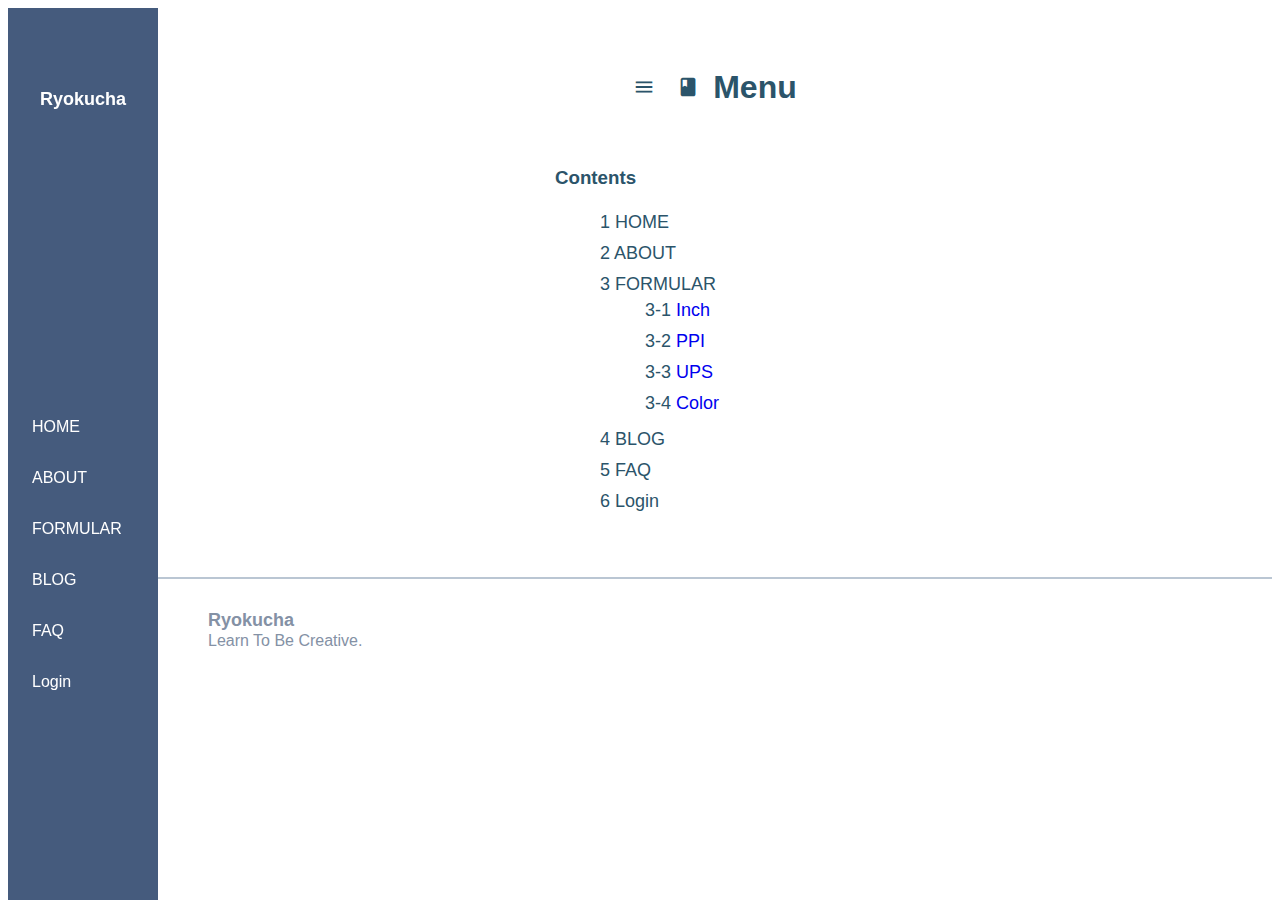
<file: index.html>
<!DOCTYPE html>
<html>
  <head>
    <meta charset="utf-8">
    <meta name="viewport" content="width=device-width, initial-scale=1.0">
    <title>Ryokucha</title>
    <link rel="stylesheet" href="https://fonts.googleapis.com/icon?family=Material+Icons">
    <link rel="stylesheet" href="./public/css/stylesheet.css">
    <link rel="stylesheet" href="./public/css/responsive.css">
    <script type="text/javascript" src="./public/javascript/jscalc.js"></script>
    <script src="https://ajax.googleapis.com/ajax/libs/jquery/2.1.4/jquery.min.js"></script>
    <script>
      //共通パーツ読み込み
      //loadはネット上でしか機能しない
      $(function() {
       $("#header").load("/views/header.html");
       $("#footer").load("/views/footer.html");
      });
    </script>
  </head>
  <body>
    <header id="header">
    
    </header>
    <main>
      <div class="top-wrapper">
        <div class="container">
          <h1>
          <span class="material-icons window-icon">menu_book</span>
          Menu
          </h1>
        </div>
      </div>
      <div class="first wrapper">
        <div class="container contents">
          <h3 class="left">Contents</h3>
          <ol class="contents-list">
            <li class="menu-content">HOME</li>
            <li class="menu-content">ABOUT</li>
            <li class="menu-content">FORMULAR
              <ol class="contents-list">
                <li class="menu-content"><a href="./views/calInch.html">Inch</a></li>
                <li class="menu-content"><a href="./views/calPPI.html">PPI</a></li>
                <li class="menu-content"><a href="./views/calups.html">UPS</a></li>
                <li class="menu-content"><a href="./views/calColor.html">Color</a></li>
              </ol>
            </li>
            <li class="menu-content">BLOG</li>
            <li class="menu-content">FAQ</li>
            <li class="menu-content">Login</li>
          </ol>
        </div>
      </div>
    </main>
    <footer id="footer">

    </footer>
    <script src="./public/javascript/script.js"></script>
  </body>
</html>
</file>
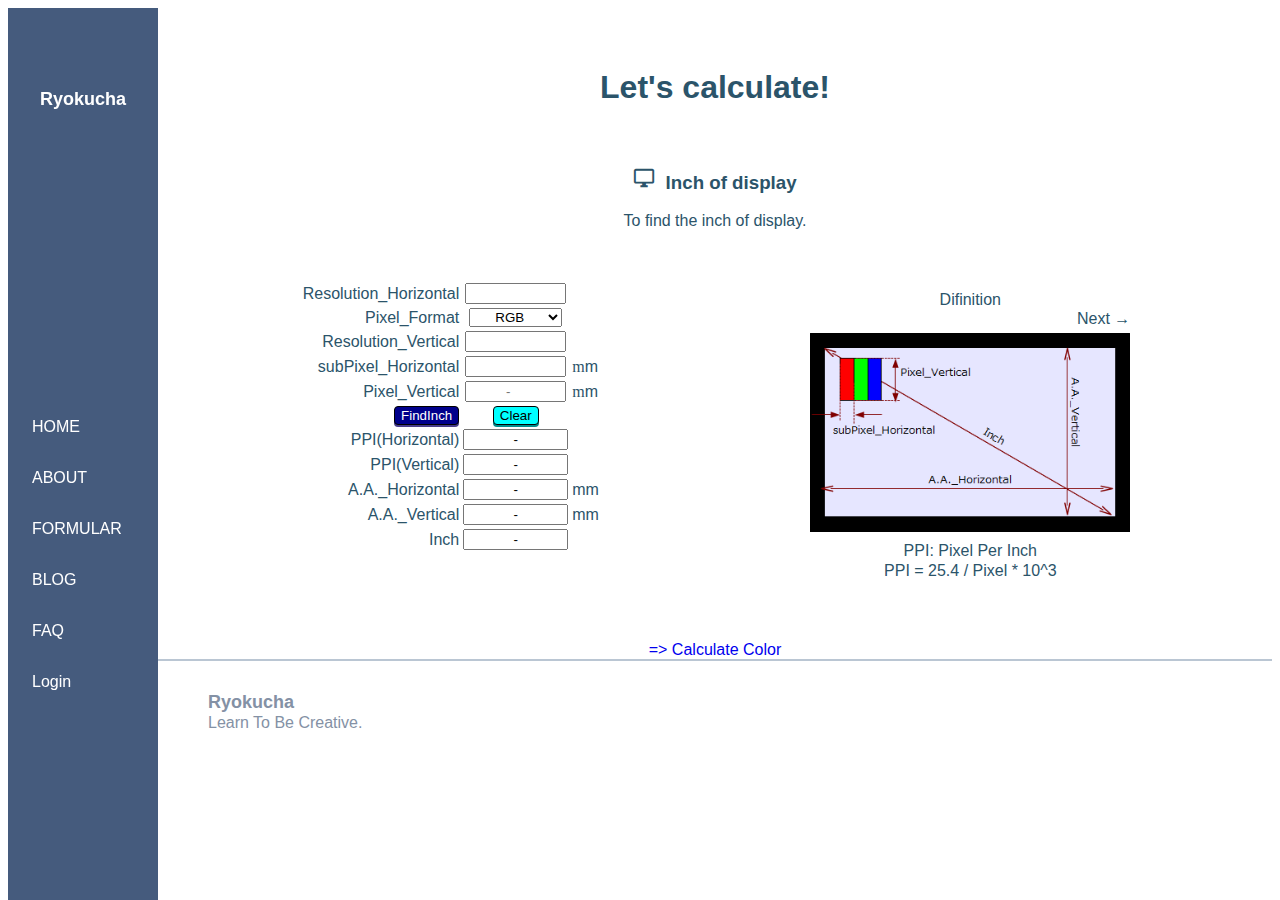
<file: views/calInch.html>
<!DOCTYPE html>
<html>
  <head>
    <meta charset="utf-8">
    <meta name="viewport" content="width=device-width, initial-scale=1.0">
    <title>Ryokucha</title>
    <link rel="stylesheet" href="https://fonts.googleapis.com/icon?family=Material+Icons">
    <link rel="stylesheet" href="../public/css/stylesheet.css">
    <link rel="stylesheet" href="../public/css/responsive.css">
    <script type="text/javascript" src="../public/javascript/jscalc.js"></script>
    <script src="https://ajax.googleapis.com/ajax/libs/jquery/2.1.4/jquery.min.js"></script>
    <script>
      //共通パーツ読み込み
      //loadはネット上でしか機能しない
      $(function() {
       $("#header").load("/views/header.html");
       $("#footer").load("/views/footer.html");
      });
    </script>
  </head>
  <body>
    <header id="header">
    <!--
      <div class="header-logo">
        <P class="logo">Ryokucha</P>
        <span class="material-icons logo-icon">emoji_food_beverage</span>
      </div>
      <div class="menu" id="menu">
        <ul class="menu-list">
          <li class="menu-list-item">
            <p class="menu-item">HOME</p>
            <div class="sub-menu">
              <p><a href="#"></a></p>
            </div>
          </li>
        </ul>
        <ul class="menu-list">
          <li class="menu-list-item">
            <p class="menu-item">ABOUT</p>
            <div class="sub-menu">
              <p><a href="#"></a></p>
            </div>
          </li>
        </ul>
        <ul class="menu-list">
          <li class="menu-list-item">
            <p class="menu-item">FORMULAR</p>
            <div class="sub-menu">
              <p><a href="/index.html">Inch</a></p>
              <p><a href="/views/calColor.html">Color</a></p>
              <p><a href="/views/calPPI.html">PPI</a></p>
            </div>
          </li>
        </ul>
        <ul class="menu-list">
          <li class="menu-list-item">
            <p class="menu-item">BLOG</p>
            <div class="sub-menu">
              <p><a href="#"></a></p>
            </div>
          </li>
        </ul>
        <ul class="menu-list">
          <li class="menu-list-item">
            <p class="menu-item">FAQ</p>
            <div class="sub-menu">
              <p><a href="#"></a></p>
            </div>
          </li>
        </ul>
        <ul class="menu-list">
          <li class="menu-list-item">
            <p class="menu-item">Login</p>
            <div class="sub-menu">
              <p><a href="#"></a></p>
            </div>
          </li>
        </ul>
      </div>
      <span class="material-icons menu-icon" id="menu-icon">menu</span>
      <span class="material-icons close-icon" id="close-icon">close</span>
      <script>
        $(function() {
          $('.menu-list-item').click(function() {
            var $subMenu = $(this).find('div');
            if($subMenu.hasClass('open')){
              $subMenu.fadeOut();
              $subMenu.removeClass('open');
            } else {
              $subMenu.fadeIn();
              $subMenu.addClass('open');
            }
          });
          
          $('#menu-icon').click(function() {
            $('#menu').fadeIn();
            $('#close-icon').fadeIn();
            $('#menu-icon').fadeOut();
            $('#header').css({
              height: "100%"
            });
          });

        $('#close-icon').click(function() {
          $('#menu').fadeOut();
          $('#close-icon').fadeOut();
          $('#menu-icon').fadeIn();
          $('#header').css({
            height: "40px"
          });
        });
      });
      </script>
    -->
    </header>
    <main>
      <div class="top-wrapper">
        <div class="container">
          <h1>Let's calculate!</h1>
        </div>
      </div>
      <div class="first wrapper">
        <div class="container">
          <h3>
            <span class="material-icons window-icon">desktop_windows</span>
            Inch of display
          </h3>
          <p>To find the inch of display.</p>
          <div class="overview">
            <form name="fi1">
              <table class="formula-table">
                <tr>
                  <th class="right">Resolution_Horizontal</th>
                  <td><input id="checkedItem" class="center numlock" type="number" name="resolutionH"></td>
                </tr>
                <tr>
                  <th class="right">Pixel_Format</th>
                  <td>
                    <select name="PixelFormat" class="center numlock">
                      <option value="3" selected>RGB</option>
                      <option value="2">2</option>
                      <option value="1">WB</option>
                    </select>
                  </td>
                </tr>
                <tr>
                  <th class="right">Resolution_Vertical</th>
                  <td><input class="center numlock" type="number" name="resolutionV"></td>
                </tr>
                <tr>
                  <th class="right">subPixel_Horizontal</th>
                  <td><input class="center numlock" type="number" name="subPixelH"></td>
                  <td class="left"><font face="symbol">m</font>m</td>
                </tr>
                <tr>
                  <th class="right">Pixel_Vertical</th>
                  <td><input class="center numlock" type="number" name="pixelV" placeholder="-"></td>
                  <td class="left"><font face="symbol">m</font>m</td>
                </tr>
                <tr>
                  <td class="right"><INPUT id="calcBtn" type="button" name="buttoncalc" onClick="FindInch()" value="FindInch" class="btn calculate"></th>
                  <td><input type="button" name="clear" onClick="Clear()" value="Clear" class="btn clear"></td>
                </tr>
                <tr>
                  <td class="right">PPI(Horizontal)</td>
                  <td><input class="center" type="text" name="PPIH" size="10" value="-"></td>
                </tr>
                <tr>
                  <td class="right">PPI(Vertical)</td>
                  <td><input class="center" type="text" name="PPIV" size="10" value="-"></td>
                </tr>
                <tr>
                  <th class="right">A.A._Horizontal</th>
                  <td><input class="center" type="text" name="resultAAH" size="10" value="-"></td>
                  <td class="left">mm</td>
                </tr>
                <tr>
                  <th class="right">A.A._Vertical</th>
                  <td><input class="center" type="text" name="resultAAV" size="10" value="-"></td>
                  <td class="left">mm</td>
                </tr>
                <tr>
                  <th class="right">Inch</th>
                  <td><input class="center" type="text" name="result" size="10" value="-"></td>
                </tr>
                <tr>
                  <th class="center" colspan="2">
                    <p id="error-message"></p>
                  </th>
                </tr>
              </table>
            </form>
            <div class="explanation">
              <P>Difinition</p>
              <div class="change-btn-wrapper">
                <div class="change-btn prev-btn">← Previous</div>
                <div class="change-btn next-btn">Next →</div>
              </div>
              <div>
                <ul>
                  <li class="expImg active">
                    <img class="Img-Display" src="../public/images/inch.png" alt="Inch">
                  </li>
                  <li class="expImg">
                    <img class="Img-Display" src="../public/images/inch-Psuedo.png" alt="Inch-Psuedo">
                  </li>
                  <li class="expImg">
                    <img class="Img-Display" src="../public/images/inch-WB.png" alt="Inch-WB">
                  </li>
                </ul>
              </div>
              <p>PPI: Pixel Per Inch</p>
              <p>PPI = 25.4 / Pixel * 10^3</p>
            </div>
          </div>
        </div>
      </div>
      <div class="center">
        <span><a href="../views/calColor.html">=> Calculate Color</a></span>
      </div>
    </main>
    <footer id="footer">
      <!--
      <div class="container">
        <p class="logo">Ryokucha</p>
        <p>Learn To Be Creative.</P>
      </div>
      -->
    </footer>
    <script src="../public/javascript/script.js"></script>
  </body>
</html>
</file>
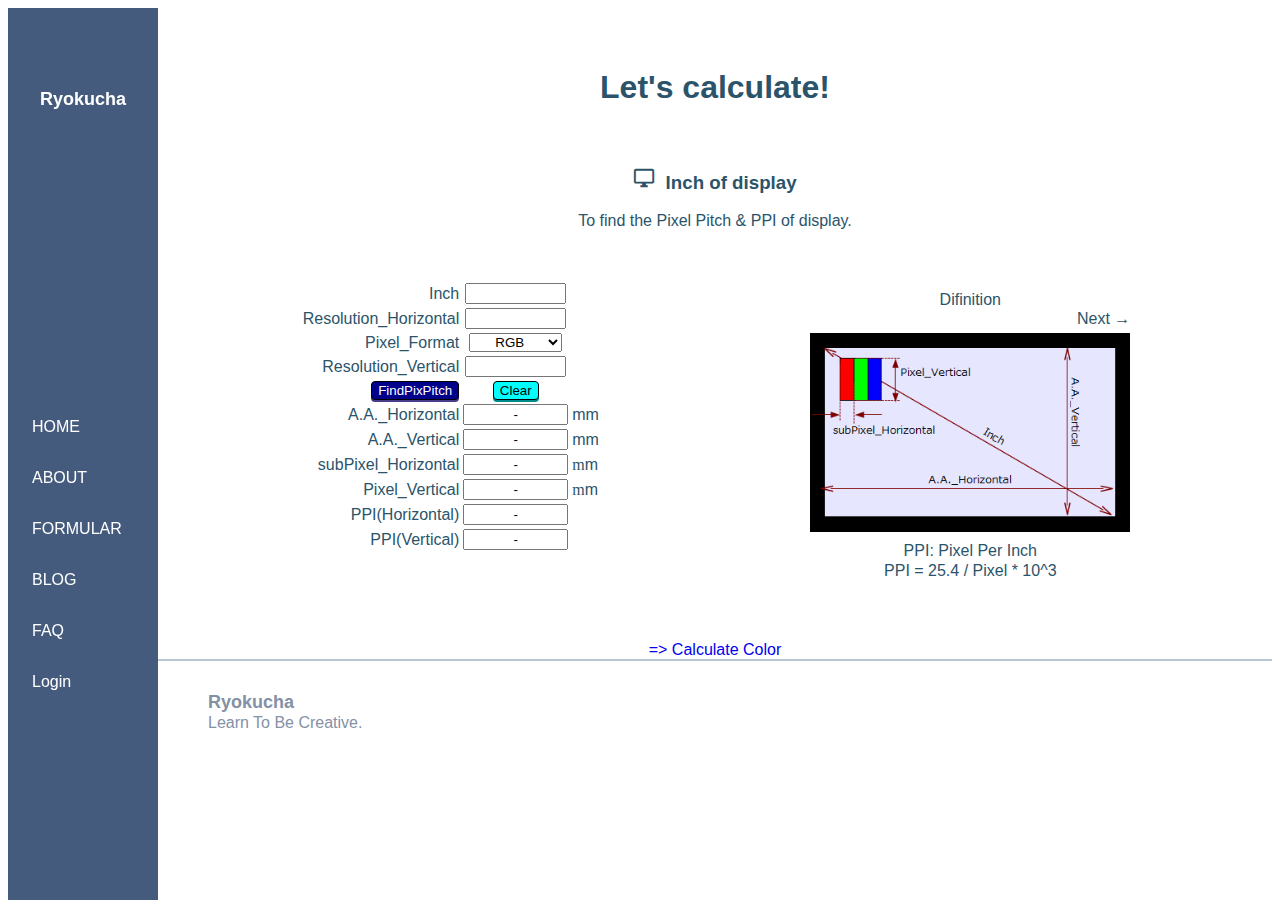
<file: views/calPPI.html>
<!DOCTYPE html>
<html>
  <head>
    <meta charset="utf-8">
    <meta name="viewport" content="width=device-width, initial-scale=1.0">
    <title>Ryokucha</title>
    <link rel="stylesheet" href="https://fonts.googleapis.com/icon?family=Material+Icons">
    <link rel="stylesheet" href="../public/css/stylesheet.css">
    <link rel="stylesheet" href="../public/css/responsive.css">
    <script type="text/javascript" src="../public/javascript/jscalc.js"></script>
    <script src="https://ajax.googleapis.com/ajax/libs/jquery/2.1.4/jquery.min.js"></script>
    <script>
      //共通パーツ読み込み
      //loadはネット上でしか機能しない
      $(function() {
       $("#header").load("/views/header.html");
       $("#footer").load("/views/footer.html");
      });
    </script>
  </head>
  <body>
    <header id="header">
    </header>
    <main>
      <div class="top-wrapper">
        <div class="container">
          <h1>Let's calculate!</h1>
        </div>
      </div>
      <div class="first wrapper">
        <div class="container">
          <h3>
            <span class="material-icons window-icon">desktop_windows</span>
            Inch of display
          </h3>
          <p>To find the Pixel Pitch & PPI of display.</p>
          <div class="overview">
            <form name="fi3">
              <table class="formula-table">
                <tr>
                  <th class="right">Inch</th>
                  <td><input class="center numlock" type="number" name="inch"></td>
                </tr>
                <tr>
                  <th class="right">Resolution_Horizontal</th>
                  <td><input class="center numlock" type="number" name="resolutionH"></td>
                </tr>
                <tr>
                  <th class="right">Pixel_Format</th>
                  <td>
                    <select name="PixelFormat" class="center numlock">
                      <option value="3" selected>RGB</option>
                      <option value="2">2</option>
                      <option value="1">WB</option>
                    </select>
                  </td>
                </tr>
                <tr>
                  <th class="right">Resolution_Vertical</th>
                  <td><input class="center numlock" type="number" name="resolutionV"></td>
                </tr>
                <tr>
                  <td class="right"><INPUT type="button" name="buttoncalc" onClick="FindPPI()" value="FindPixPitch" class="btn calculate"></th>
                  <td><input type="button" name="clear" onClick="ClearPPI()" value="Clear" class="btn clear"></td>
                </tr>
                <tr>
                  <th class="right">A.A._Horizontal</th>
                  <td><input class="center" type="text" name="resultAAH" size="10" value="-"></td>
                  <td class="left">mm</td>
                </tr>
                <tr>
                  <th class="right">A.A._Vertical</th>
                  <td><input class="center" type="text" name="resultAAV" size="10" value="-"></td>
                  <td class="left">mm</td>
                </tr>
                <tr>
                  <th class="right">subPixel_Horizontal</th>
                  <td><input class="center" type="text" name="subPixelH" size="10" value="-"></td>
                  <td class="left"><font face="symbol">m</font>m</td>
                </tr>
                <tr>
                  <th class="right">Pixel_Vertical</th>
                  <td><input class="center" type="text" name="pixelV" size="10" value="-"></td>
                  <td class="left"><font face="symbol">m</font>m</td>
                </tr>
                <tr>
                  <td class="right">PPI(Horizontal)</td>
                  <td><input class="center" type="text" name="PPIH" size="10" value="-"></td>
                </tr>
                <tr>
                  <td class="right">PPI(Vertical)</td>
                  <td><input class="center" type="text" name="PPIV" size="10" value="-"></td>
                </tr>
              </table>
            </form>
            <div class="explanation">
              <P>Difinition</p>
              <div class="change-btn-wrapper">
                <div class="change-btn prev-btn">← Previous</div>
                <div class="change-btn next-btn">Next →</div>
              </div>
              <div>
                <ul>
                  <li class="expImg active">
                    <img class="Img-Display" src="../public/images/inch.png" alt="Inch">
                  </li>
                  <li class="expImg">
                    <img class="Img-Display" src="../public/images/inch.png" alt="Inch">
                  </li>
                  <li class="expImg">
                    <img class="Img-Display" src="../public/images/inch.png" alt="Inch">
                  </li>
                </ul>
              </div>
              <p>PPI: Pixel Per Inch</p>
              <p>PPI = 25.4 / Pixel * 10^3</p>
            </div>
          </div>
        </div>
      </div>
      <div class="center">
        <span><a href="./calColor.html">=> Calculate Color</a></span>
      </div>
    </main>
    <footer id="footer">
      <!--
      <div class="container">
        <p class="logo">Ryokucha</p>
        <p>Learn To Be Creative.</P>
      </div>
      -->
    </footer>
    <script src="../public/javascript/script.js"></script>
  </body>
</html>
</file>
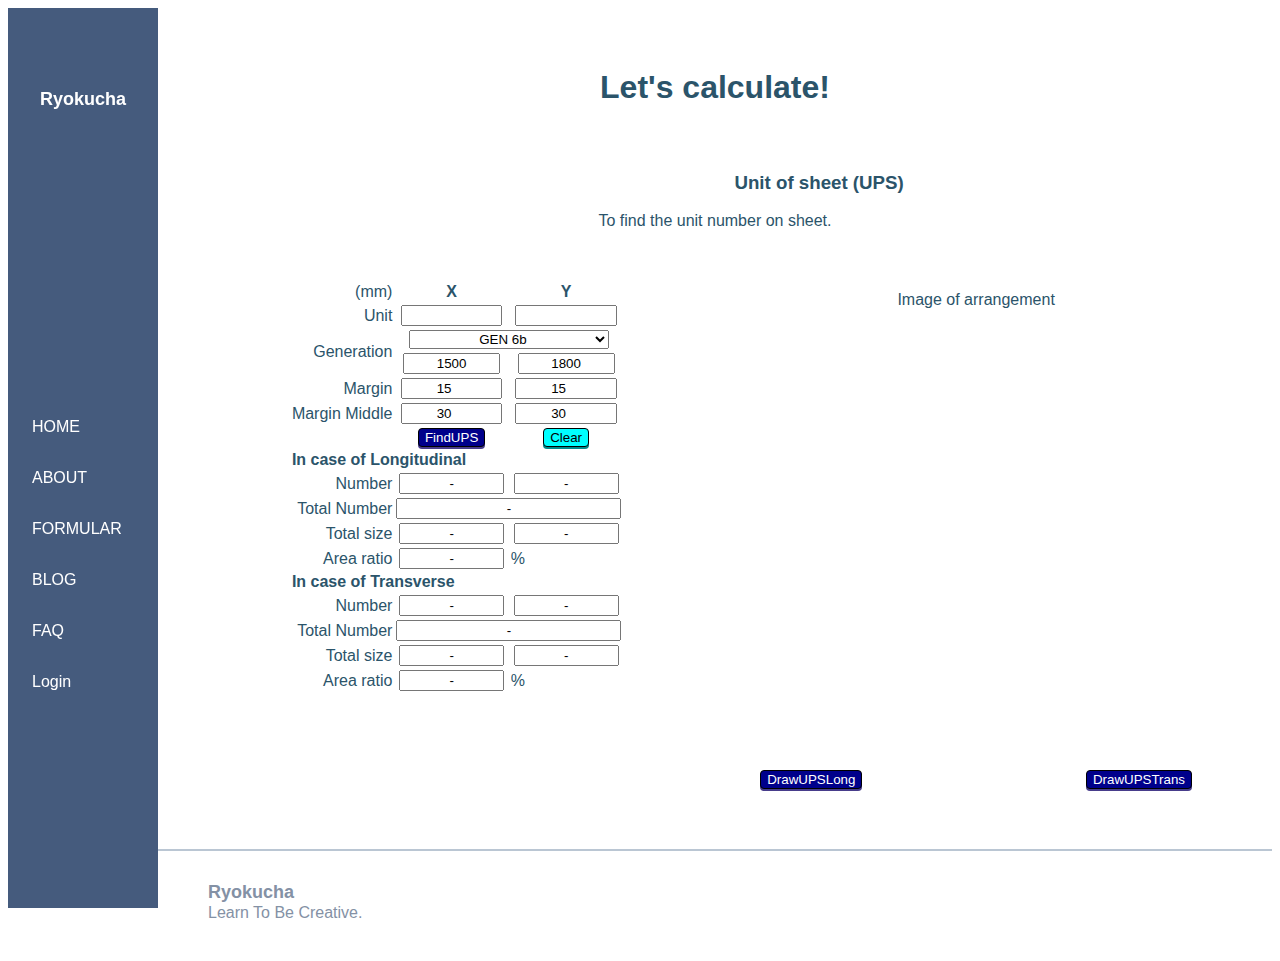
<file: views/calups.html>
<!DOCTYPE html>
<html>
  <head>
    <meta charset="utf-8">
    <meta name="viewport" content="width=device-width, initial-scale=1.0">
    <title>Ryokucha</title>
    <link rel="stylesheet" href="https://fonts.googleapis.com/icon?family=Material+Icons">
    <link rel="stylesheet" href="../public/css/stylesheet.css">
    <link rel="stylesheet" href="../public/css/responsive.css">
    <script type="text/javascript" src="../public/javascript/jscalc.js"></script>
    <script type="text/javascript" src="../public/javascript/jsdraw.js"></script>
    <script src="https://ajax.googleapis.com/ajax/libs/jquery/2.1.4/jquery.min.js"></script>
    <script>
      //共通パーツ読み込み
      //loadはネット上でしか機能しない
      $(function() {
       $("#header").load("/views/header.html");
       $("#footer").load("/views/footer.html");
      });
    </script>
  </head>
  <body>
    <header id="header">
    </header>
    <main>
      <div class="top-wrapper">
        <div class="container">
          <h1>Let's calculate!</h1>
        </div>
      </div>
      <div class="first wrapper">
        <div class="container">
          <h3>
            <span class="material-icons window-icon">grid_view</span>
            Unit of sheet (UPS)
          </h3>
          <p>To find the unit number on sheet.</p>
          <div class="overview">
            <form name="fi4" id="fi4">
              <table class="formula-table">
                <tr>
                  <td class="right">(mm)</td>
                  <th class="center">X</th>
                  <th class="center">Y</th>
                </tr>
                <tr>
                  <th class="right">Unit</th>
                  <td><input class="center numlock" type="number" name="unitX"></td>
                  <td><input class="center numlock" type="number" name="unitY"></td>
                </tr>
                <tr>
                  <th class="right" rowspan="2">Generation</th>
                  <td class="center" colspan="2">
                      <select name="genFormat" class="center selectedGEN" onchange="genKind(this)">
                        <option value="1">GEN 1</option>
                        <option value="2">GEN 2</option>
                        <option value="3">GEN 3</option>
                        <option value="3.5">GEN 3.5</option>
                        <option value="4">GEN 4</option>
                        <option value="4.5">GEN 4.5</option>
                        <option value="5a">GEN 5a</option>
                        <option value="5b">GEN 5b</option>
                        <option value="5.5">GEN 5.5</option>
                        <option value="6a">GEN 6a</option>
                        <option value="6b" selected>GEN 6b</option>
                        <option value="7">GEN 7</option>
                        <option value="7.5">GEN 7.5</option>
                        <option value="8">GEN 8</option>
                        <option value="8.5">GEN 8.5</option>
                        <option value="8.6">GEN 8.6</option>
                        <option value="10">GEN 10</option>
                        <option value="10.5">GEN 10.5</option>
                      </select>
                  </td>
                </tr>
                <tr>
                  <td><input class="center" type="text" name="genX" size="9" value="1500"></td>
                  <td><input class="center" type="text" name="genY" size="9" value="1800"></td>
                </tr>
                <tr>
                  <th class="right">Margin</th>
                  <td><input class="center numlock" type="number" name="marginX" value="15"></td>
                  <td><input class="center numlock" type="number" name="marginY" value="15"></td>
                </tr>
                <tr>
                  <th class="right">Margin Middle</th>
                  <td><input class="center numlock" type="number" name="marginMiddleX" value="30"></td>
                  <td><input class="center numlock" type="number" name="marginMiddleY" value="30"></td>
                </tr>
                <tr>
                  <td></td>
                  <td class="center"><INPUT type="button" name="buttoncalc" onClick="FindUPS()" value="FindUPS" class="btn calculate"></th>
                  <td><input type="button" name="clear" onClick="clearUPS()" value="Clear" class="btn clear"></td>
                </tr>
                <tr>
                  <th colspan="3" class="left">In case of Longitudinal</th>
                </tr>
                <tr>
                  <th class="right">Number</th>
                  <td><input class="center" type="text" name="longX" size="10" value="-"></td>
                  <td><input class="center" type="text" name="longY" size="10" value="-"></td>
                </tr>
                <tr>
                  <th class="right">Total Number</th>
                  <td colspan="2"><input class="center" type="text" name="longXY" size="25" value="-"></td>
                </tr>
                <tr>
                  <th class="right">Total size</th>
                  <td><input class="center" type="text" name="longXSize" size="10" value="-"></td>
                  <td><input class="center" type="text" name="longYSize" size="10" value="-"></td>
                </tr>
                <tr>
                  <th class="right">Area ratio</th>
                  <td class="center"><input class="center" type="text" name="areaRatioLong" size="10" value="-"></td>
                  <td class="left">%</td>
                </tr>
                <tr>
                  <th colspan="3" class="left">In case of Transverse</th>
                </tr>
                <tr>
                  <td class="right">Number</td>
                  <td><input class="center" type="text" name="transX" size="10" value="-"></td>
                  <td><input class="center" type="text" name="transY" size="10" value="-"></td>
                </tr>
                <tr>
                  <td class="right">Total Number</td>
                  <td colspan="2"><input class="center" type="text" name="transXY" size="25" value="-"></td>
                </tr>
                <tr>
                  <td class="right">Total size</td>
                  <td><input class="center" type="text" name="transXSize" size="10" value="-"></td>
                  <td><input class="center" type="text" name="transYSize" size="10" value="-"></td>
                </tr>
                <tr>
                  <th class="right">Area ratio</th>
                  <td class="center"><input class="center" type="text" name="areaRatioTrans" size="10" value="-"></td>
                  <td class="left">%</td>
                </tr>
            </table>
            </form>
            <div class="explanation">
              <P>Image of arrangement</p>
              <div id="drawAreaLong">
                <div class="drawArea">
                  <canvas id="myUPSLong" width="330" height="450"></canvas>
                </div>
              </div>
                <div class="btns-area">
                  <INPUT type="button" name="btnDraw" onClick="drawLong()" value="DrawUPSLong" class="btn calculate">
                  <INPUT type="button" name="btnDraw" onClick="drawTrans()" value="DrawUPSTrans" class="btn calculate">
                </div>
              </div>
          </div>
        </div>
      </div>
    </main>
    <footer id="footer">
      <!--
      <div class="container">
        <p class="logo">Ryokucha</p>
        <p>Learn To Be Creative.</P>
      </div>
      -->
    </footer>
    <script src="../public/javascript/script.js"></script>
  </body>
</html>
</file>
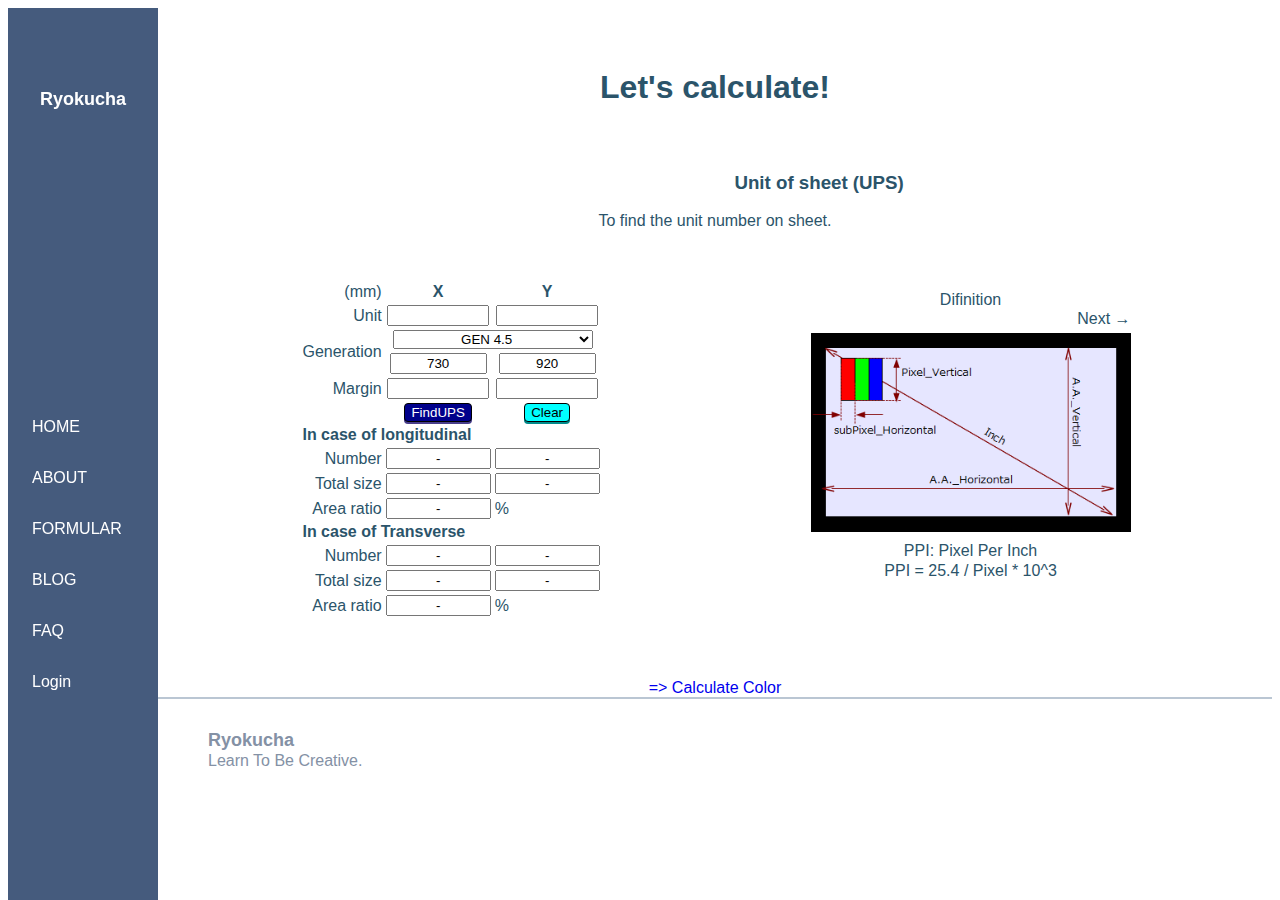
<file: views/ups.html>
<!DOCTYPE html>
<html>
  <head>
    <meta charset="utf-8">
    <meta name="viewport" content="width=device-width, initial-scale=1.0">
    <title>Ryokucha</title>
    <link rel="stylesheet" href="https://fonts.googleapis.com/icon?family=Material+Icons">
    <link rel="stylesheet" href="../public/css/stylesheet.css">
    <link rel="stylesheet" href="../public/css/responsive.css">
    <script type="text/javascript" src="../public/javascript/jscalc.js"></script>
    <script src="https://ajax.googleapis.com/ajax/libs/jquery/2.1.4/jquery.min.js"></script>
    <script>
      //共通パーツ読み込み
      //loadはネット上でしか機能しない
      $(function() {
       $("#header").load("/views/header.html");
       $("#footer").load("/views/footer.html");
      });
    </script>
  </head>
  <body>
    <header id="header">
    </header>
    <main>
      <div class="top-wrapper">
        <div class="container">
          <h1>Let's calculate!</h1>
        </div>
      </div>
      <div class="first wrapper">
        <div class="container">
          <h3>
            <span class="material-icons window-icon">grid_view</span>
            Unit of sheet (UPS)
          </h3>
          <p>To find the unit number on sheet.</p>
          <div class="overview">
            <form name="fi4">
              <table class="formula-table">
                <tr>
                  <td class="right">(mm)</td>
                  <th class="center">X</th>
                  <th class="center">Y</th>
                </tr>
                <tr>
                  <th class="right">Unit</th>
                  <td><input class="center numlock" type="number" name="unitX"></td>
                  <td><input class="center numlock" type="number" name="unitY"></td>
                </tr>
                <tr>
                  <th class="right" rowspan="2">Generation</th>
                  <td class="center" colspan="2">
                      <select name="genFormat" class="center selectedGEN" onchange="genKind(this)">
                        <option value="1">GEN 1</option>
                        <option value="4.5" selected>GEN 4.5</option>
                        <option value="6">GEN 6</option>
                      </select>
                  </td>
                </tr>
                <tr>
                  <td><input class="center" type="text" name="genX" size="9" value="730"></td>
                  <td><input class="center" type="text" name="genY" size="9" value="920"></td>
                </tr>
                <tr>
                  <th class="right">Margin</th>
                  <td><input class="center numlock" type="number" name="marginX"></td>
                  <td><input class="center numlock" type="number" name="marginY"></td>
                </tr>
                <tr>
                  <td></td>
                  <td class="center"><INPUT type="button" name="buttoncalc" onClick="FindUPS()" value="FindUPS" class="btn calculate"></th>
                  <td><input type="button" name="clear" onClick="Clear()" value="Clear" class="btn clear"></td>
                </tr>
                <tr>
                  <th colspan="3" class="left">In case of longitudinal</th>
                </tr>
                <tr>
                  <th class="right">Number</th>
                  <td><input class="center" type="text" name="longX" size="10" value="-"></td>
                  <td><input class="center" type="text" name="longY" size="10" value="-"></td>
                </tr>
                <tr>
                  <th class="right">Total size</th>
                  <td><input class="center" type="text" name="longXSize" size="10" value="-"></td>
                  <td><input class="center" type="text" name="longYSize" size="10" value="-"></td>
                </tr>
                <tr>
                  <th class="right">Area ratio</th>
                  <td class="center"><input class="center" type="text" name="areaRatioLong" size="10" value="-"></td>
                  <td class="left">%</td>
                </tr>
                <tr>
                  <th colspan="3" class="left">In case of Transverse</th>
                </tr>
                <tr>
                  <td class="right">Number</td>
                  <td><input class="center" type="text" name="transX" size="10" value="-"></td>
                  <td><input class="center" type="text" name="transY" size="10" value="-"></td>
                </tr>
                <tr>
                  <td class="right">Total size</td>
                  <td><input class="center" type="text" name="transXSize" size="10" value="-"></td>
                  <td><input class="center" type="text" name="transYSize" size="10" value="-"></td>
                </tr>
                <tr>
                  <th class="right">Area ratio</th>
                  <td class="center"><input class="center" type="text" name="areaRatioTrans" size="10" value="-"></td>
                  <td class="left">%</td>
                </tr>
            </table>
            </form>
            <div class="explanation">
              <P>Difinition</p>
              <div class="change-btn-wrapper">
                <div class="change-btn prev-btn">← Previous</div>
                <div class="change-btn next-btn">Next →</div>
              </div>
              <div>
                <ul>
                  <li class="expImg active">
                    <img class="Img-Display" src="../public/images/inch.png" alt="Inch">
                  </li>
                  <li class="expImg">
                    <img class="Img-Display" src="../public/images/inch.png" alt="Inch">
                  </li>
                  <li class="expImg">
                    <img class="Img-Display" src="../public/images/inch.png" alt="Inch">
                  </li>
                </ul>
              </div>
              <p>PPI: Pixel Per Inch</p>
              <p>PPI = 25.4 / Pixel * 10^3</p>
            </div>
          </div>
        </div>
      </div>
      <div class="center">
        <span><a href="./calColor.html">=> Calculate Color</a></span>
      </div>
    </main>
    <footer id="footer">
      <!--
      <div class="container">
        <p class="logo">Ryokucha</p>
        <p>Learn To Be Creative.</P>
      </div>
      -->
    </footer>
    <script src="../public/javascript/script.js"></script>
  </body>
</html>
</file>
<file: public/css/stylesheet.css>
body {
  font-family:'Segoe UI', Tahoma, Geneva, Verdana, sans-serif;
}

p {
  margin: 1px 0px;
}

ul {
  list-style-type: none;
  /* 
    Automatic setting is paddig-inline-start:40px.
    So padding-left should be reset.
    (Check it by developper tool!)
  */
  padding-left: 0px;
  padding-inline-start: 0px;
  margin-block-start: 0px;
  margin-block-end: 0px;
}

a {
  text-decoration: none;
}

header {
  background-color: rgba(22, 50, 92, 0.8);
  width: 150px;
  height: 100%;
  position: fixed;
  display: flex;
  flex-direction: column;
  justify-content: space-between;
  padding: 80px 0px 200px;
  box-sizing: border-box;
  color: #ffffff;
}

.header-logo {
  text-align: center;
}

#scrollTop {
  cursor: pointer;
}

.logo {
  font-size: 18px;
  font-weight: bold;
}

.logo-icon {
  color:greenyellow;
  font-size: 50px;
  display: block;
  margin-top: 5px;
}

.menu-list-item {
  cursor: pointer;
}

.menu-item {
  color: #ffffff;
  padding: 16px 24px;  
}

.menu-item:hover {
  background-color: #f0f4f9;
  color: #2b546a;
  opacity: 0.7;
  cursor: pointer;
}

.menu-item:active {
  opacity: 1;
}

.sub-menu {
  display: none;
}

.sub-menu a {
  color: rgb(22, 50, 92);
  padding: 16px 24px;
  background-color: #f0f4f9;
  display: block;
}

.menu-icon {
  display: none;
}

.contents {
  width: 320px;
  margin: 0 auto;
}

.contents-list {
  text-align: left;
  counter-reset: counter;
  list-style-type: none;
}

.menu-content::before {
  counter-increment: counter;
  content: counters(counter, '-')' ';
}

.menu-content {
  font-size: 18px;
  padding: 5px;
}

.close-icon {
  position: absolute;
  top: 20px;
  right: 30%;
  color: #ffffff;
  cursor: pointer;
  display: none;
}

main {
  margin-left: 150px;
  padding: 40px 40px 0 40px;
}

.top-wrapper {
  text-align: center;
  color: #2b546a;
  padding-bottom: 20px;
}

.window-icon {
  margin-right: 5px;
  font-size: 22px;
}

.formula-table {
  margin: 30px auto 0px;
}

.right {
  text-align: right;
  font-weight: 400;
}

.center {
  text-align: center;
}

.left {
  text-align: left;
}

.red {
  color:red;
}

.numlock {
  width: 7em;
}

.colorNumlock {
  width: 4em;
}

.green {
  color: green;
}

.blue {
  color: blue;
}

.wrapper {
  color: #2b546a;
  text-align: center;
  margin-bottom: 60px;
}

.overview {
  display: grid;
  grid-template-columns: repeat(auto-fit, minmax(280px, auto));
  gap: 5px;
  margin-top: 20px;
}

#error-message {
  color: #F51414;
}

.explanation {
  padding-top: 40px;
  display: flex;
  flex-flow: column;
}

.change-btn-wrapper {
  width: 320px;
  margin: 0 auto;
}

.prev-btn {
  float: left;
  cursor: pointer;
  display: none;
}

.next-btn {
  float: right;
  cursor: pointer;
}

.Img-Display {
  margin: 5px auto;
  width: 320px;
  height: auto;
}

.expImg {
  display: none;
}

.active {
  display: block;
}

.btn {
  border:black solid 0.5px;
  border-radius: 4px;
}

.btn:hover {
  position:relative;
  top:-2px;
  cursor: pointer;
}

.btn:active {
  position: relative;
  top:2px;
}

.calculate {
  background-color:darkblue;
  box-shadow:0 2px darkslateblue;
  color: #ffffff;
}

.calculate:hover {
  box-shadow:0 4px darkslateblue;
}

.calculate:active {
  box-shadow: none;
}

.clear {
  background-color: cyan;
  box-shadow:0 2px darkcyan;
}

.clear:hover {
  box-shadow:0 4px darkcyan;
}

.clear:active {
  box-shadow:none;
}

.mainGraph {
  width: 330px;
  height: 370px;
  margin: 0 auto;
/* Put xy color space
  background-image: url("#");
  background-repeat: no-repeat;
  background-position:62px 35px;
  background-size: 260px 283px;
*/
}

.subGraphArea {
  width: 330px;
  display: flex;
  margin: 0 auto;
}

.subChart {
  margin: 30px auto 0px;
  width: 110px;
  height: 110px;
}

#addComment {
  display: none;
}

#graphAreaXY {
  display: block;
}

#graphAreaUV {
  display: none;
}

.selectedGEN {
  width: 15em;
}

.drawArea {
  width: 330px;
  height: 450px;
  margin: 10px auto 0px;
}

.btns-area {
  display: flex;
  flex-direction: row;
  justify-content: space-between;
  margin: 0 40px;
}

footer {
  color: #8491a5;
  margin-left: 150px;
  padding: 30px 0px;
  border-top: 2px solid #bac6d3;
}

footer .container {
  margin-left: 50px;
}
</file>
<file: public/css/responsive.css>
/* max-width: 970px */
@media (max-width: 970px) {
    header {
        width: 100%;
        height: 40px;
        padding: 8px 16px;
        top: 0;
        flex-direction: row;
    }

    .header-logo {
        display: flex;
        position: relative;
    }

    .logo-icon {
        position: absolute;
        top: -5px;
        left: 80px;
        text-align: center;
        align-items: center;
        font-size: 24px;
        margin-left: 20px;
    }

    .menu {
        position: absolute;
        top: 50px;
        left: 30%;
        display: none;
    }

    .menu-icon {
        display: block;
        color: #ffffff;
        font-size: 24px;
        padding-right: 20px;
        cursor: pointer;
    }

    main {
        margin: 40px 0px 0px 0px;
        padding: 16px 16px 0px;
    }

    footer {
        margin-left: 0px;
    }
}
</file>
